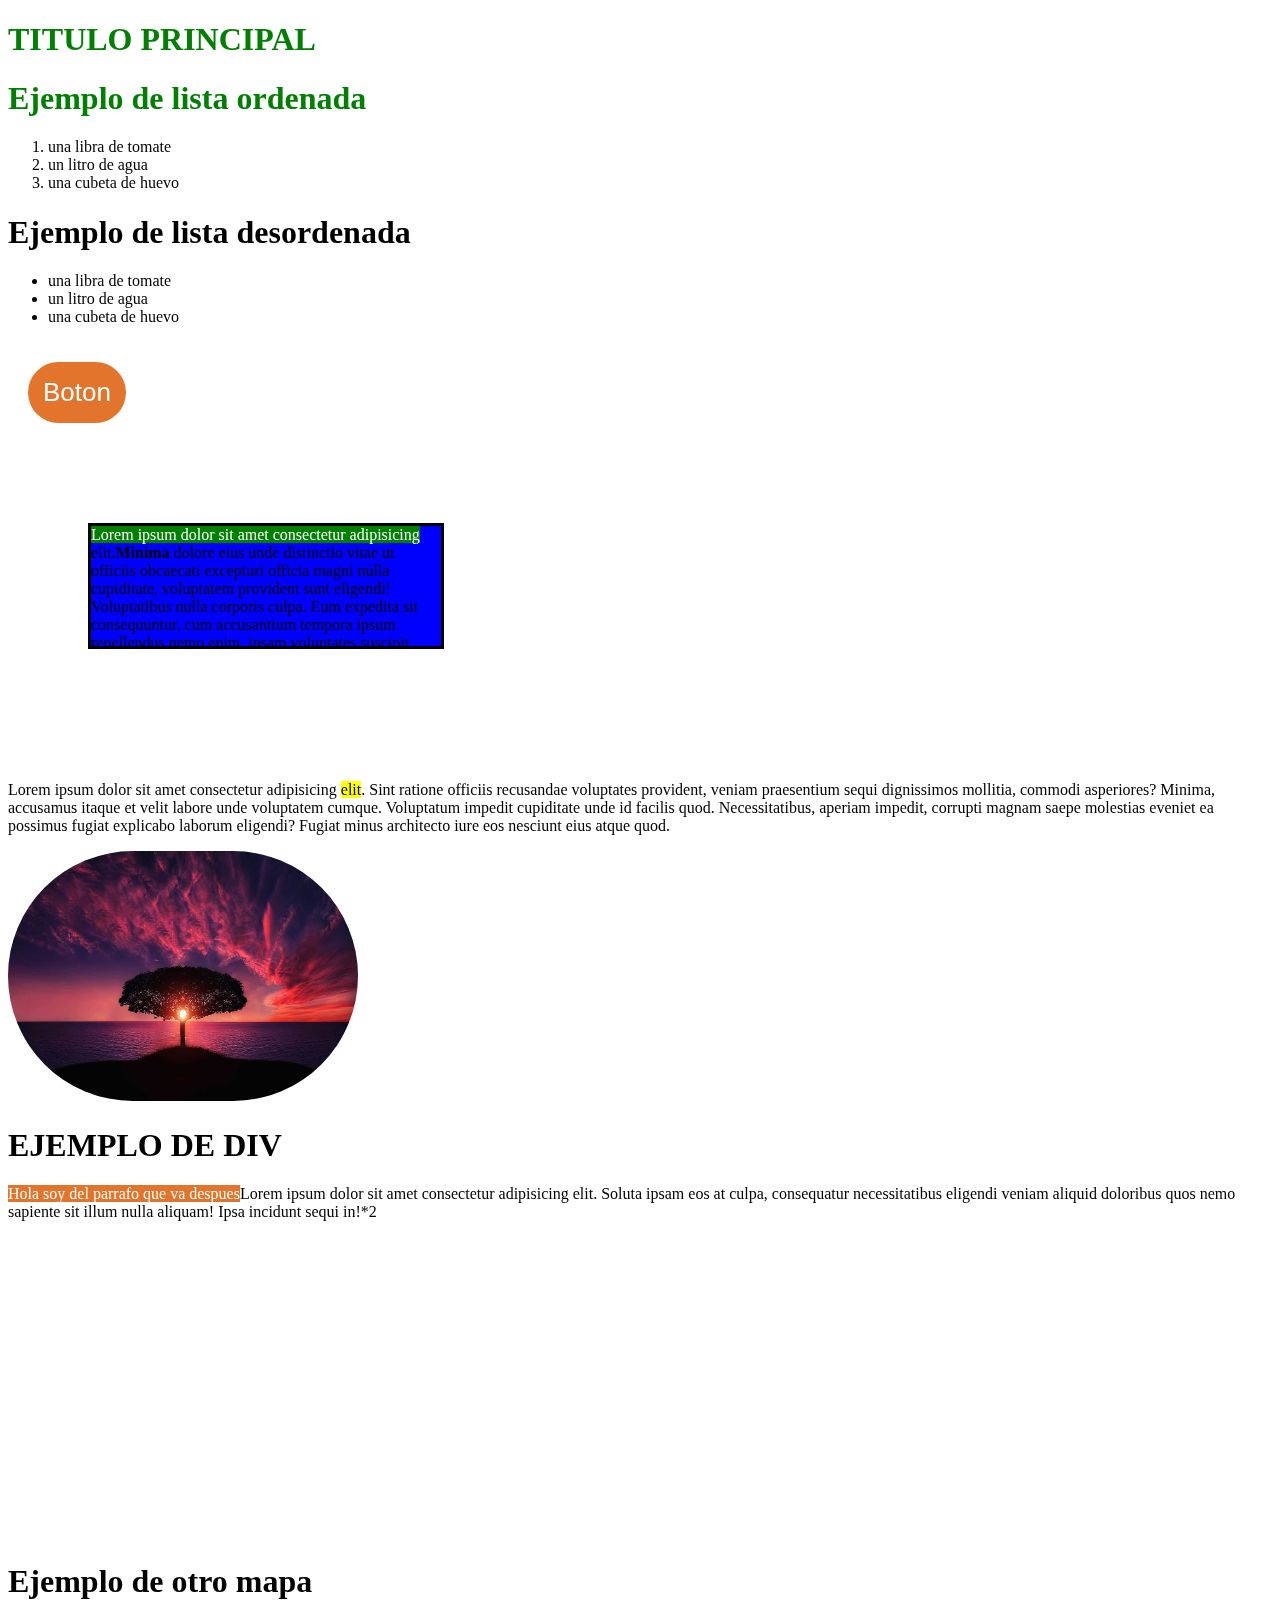
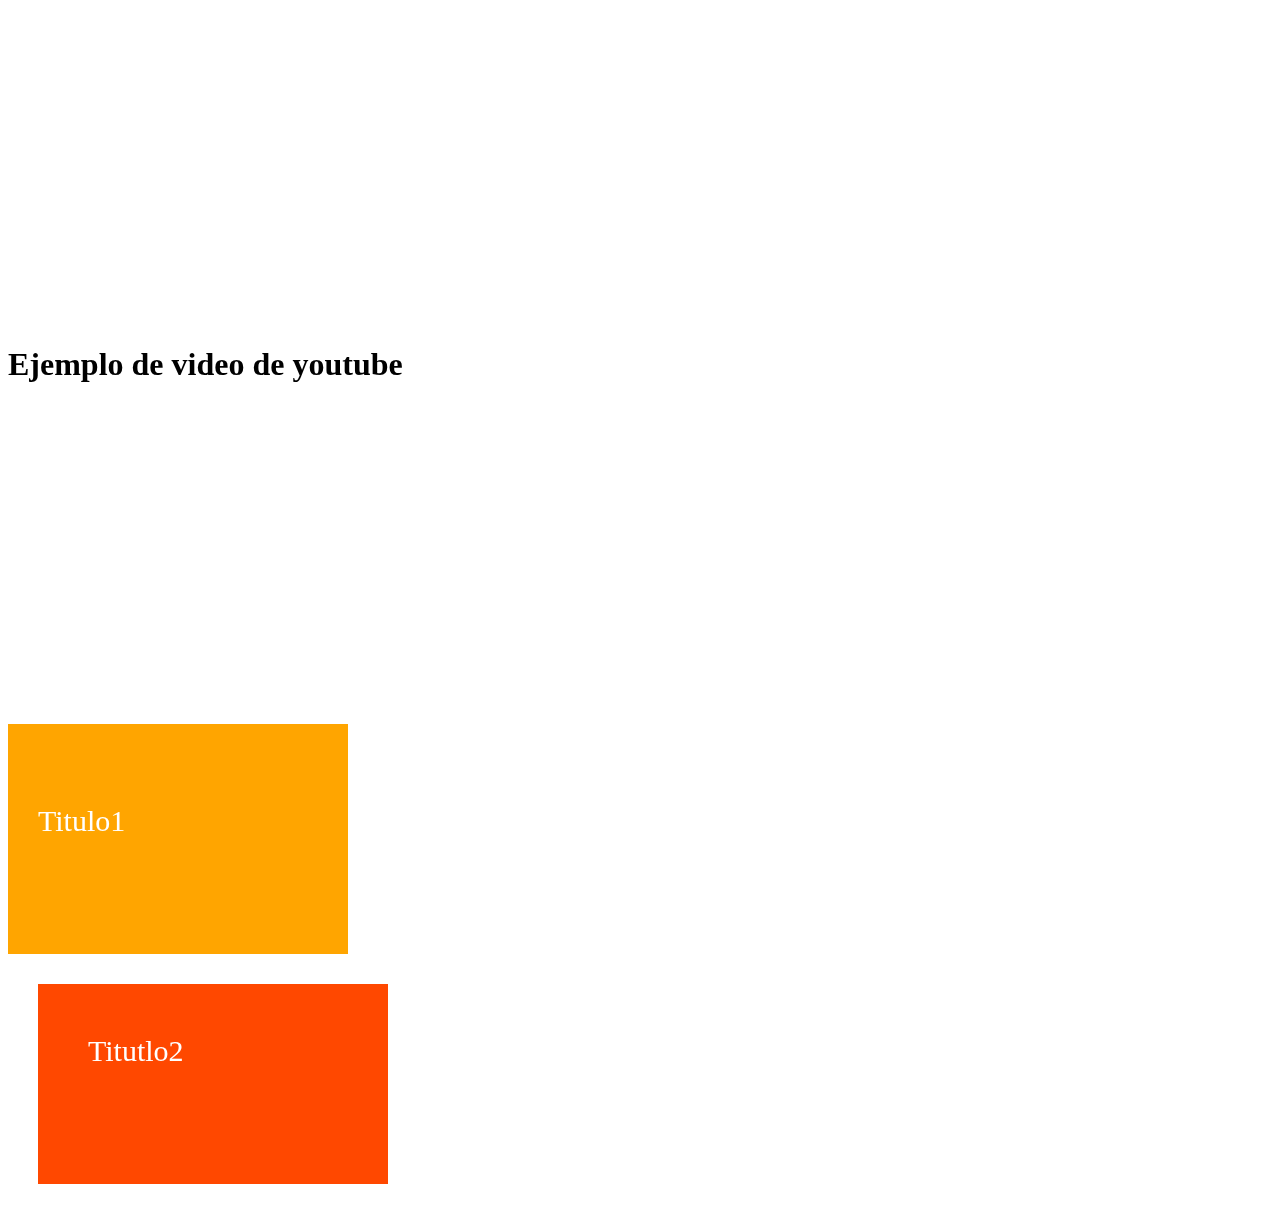
<file: index.html>
<!DOCTYPE html>
<html lang="en">
<head>
    <meta charset="UTF-8">
    <meta http-equiv="X-UA-Compatible" content="IE=edge">
    <meta name="viewport" content="width=device-width, initial-scale=1.0">
    <link rel="preconnect" href="https://fonts.googleapis.com">
<link rel="preconnect" href="https://fonts.gstatic.com" crossorigin>
<link href="https://fonts.googleapis.com/css2?family=Open+Sans:wght@300&display=swap" rel="stylesheet">
<link rel="stylesheet" type="text/css" href="css/estiloindex.css"> 
<title>Ejercicio#1</title>

</head>

<body>
<header>
    <h1>Titulo Principal</h1>   
</header>
 <nav>
    <h1 style="color:blue" id="tituloheader">Ejemplo de lista ordenada</h1>
    <ol>
    <li>una libra de tomate</li>    
    <li>un litro de agua</li>
    <li>una cubeta de huevo</li>    
        </ol>
    <h1>Ejemplo de lista desordenada</h1>
    <ul>
        <li>una libra de tomate</li>    
        <li>un litro de agua</li>
        <li>una cubeta de huevo</li>  
    </ul>   
    <button class="hover-boton">Boton</button>
 </nav>
 <section>
 <article class="noticia">
    <p class="noticia___parrafo">Lorem ipsum dolor sit amet consectetur adipisicing elit.<strong>Minima</strong>  dolore eius unde distinctio vitae ut officiis obcaecati excepturi officia magni nulla cupiditate, voluptatem provident sunt eligendi! Voluptatibus nulla corporis culpa.
        Eum expedita sit consequuntur, cum accusantium tempora ipsum repellendus nemo enim, ipsam voluptates suscipit impedit quam perferendis officiis culpa delectus, eos sequi? Quam veniam ipsa praesentium, dolorum explicabo veritatis saepe!
        Explicabo aspernatur maiores ex repellat aliquam, quas dolor ab ipsam at veniam obcaecati rem magni vitae saepe culpa dignissimos eveniet corrupti assumenda delectus necessitatibus cupiditate ut veritatis quia! Porro, quis.</p>
       <br><br>
        <p>Lorem ipsum dolor sit amet consectetur adipisicing <mark>elit</mark>. Sint ratione officiis recusandae voluptates provident, veniam praesentium sequi dignissimos mollitia, commodi asperiores? Minima, accusamus itaque et velit labore unde voluptatem cumque.
       Voluptatum impedit cupiditate unde id facilis quod. Necessitatibus, aperiam impedit, corrupti magnam saepe molestias eveniet ea possimus fugiat explicabo laborum eligendi? Fugiat minus architecto iure eos nesciunt eius atque quod.</p>
       <img src="imagenes/fotoPaisaje.jpg" class="noticia___imagen" width="350px" height="250px" alt="imagen no disponible" title="paisaje natural">
    </article>   
    <div>
    <h1 class="titulodiv">EJEMPLO DE DIV</h1>
    <p class="titutlodiv___parrafo">Lorem ipsum dolor sit amet consectetur adipisicing elit. Soluta ipsam eos at culpa, consequatur necessitatibus eligendi veniam aliquid doloribus quos nemo sapiente sit illum nulla aliquam! Ipsa incidunt sequi in!*2</p>
    <iframe src="https://www.google.com/maps/embed?pb=!1m18!1m12!1m3!1d15947.805598587129!2d-79.91835436080082!3d-2.172175540231886!2m3!1f0!2f0!3f0!3m2!1i1024!2i768!4f13.1!3m3!1m2!1s0x902d6d8ae0bd5601%3A0xc759a0f267e8cca9!2sC.C.%20Alb%C3%A1n%20Borja!5e0!3m2!1ses-419!2sec!4v1684204837242!5m2!1ses-419!2sec" width="400" height="300" style="border:0;" allowfullscreen="" loading="lazy" referrerpolicy="no-referrer-when-downgrade"></iframe>
    <h1>Ejemplo de otro mapa</h1>    
    <iframe src="https://www.google.com/maps/embed?pb=!1m14!1m12!1m3!1d7973.917956430602!2d-79.90719637134936!3d-2.169302275529842!2m3!1f0!2f0!3f0!3m2!1i1024!2i768!4f13.1!5e0!3m2!1ses-419!2sec!4v1684204902047!5m2!1ses-419!2sec" width="400" height="300" style="border:0;" allowfullscreen="" loading="lazy" referrerpolicy="no-referrer-when-downgrade"></iframe>
    <h1>Ejemplo de video de youtube</h1>
    <iframe width="560" height="315" src="https://www.youtube.com/embed/6OXANlWbSh0" title="YouTube video player" frameborder="0" allow="accelerometer; autoplay; clipboard-write; encrypted-media; gyroscope; picture-in-picture; web-share" allowfullscreen></iframe>
   
</div>
<div class="contenedor">
<div class="hija1">Titulo1</div>
<div class="hija2">Titutlo2</div>
</div>
</body>
</html>
</file>
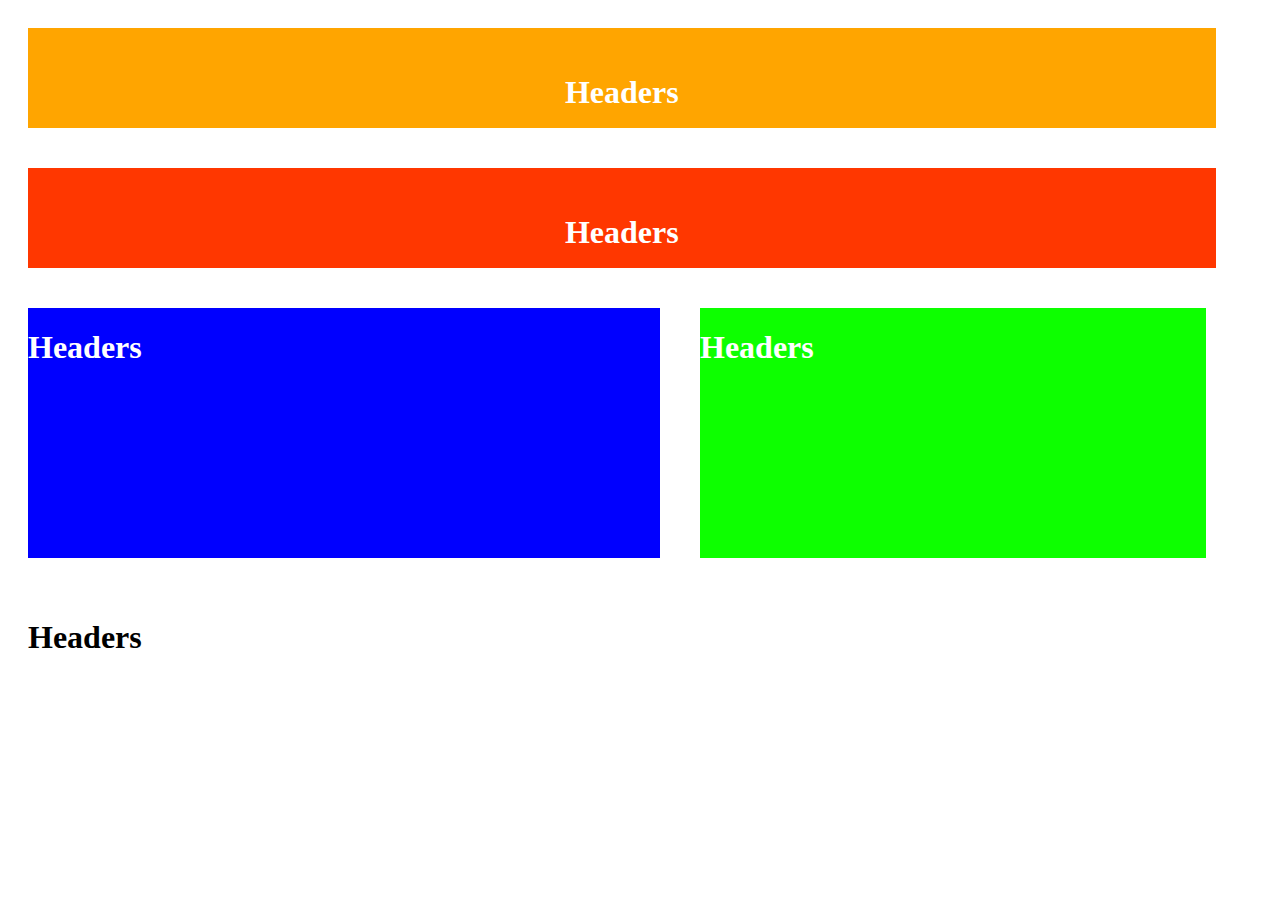
<file: maquetacionblock.html>
<!DOCTYPE html>
<html lang="en">
<head>
    <meta charset="UTF-8">
    <meta http-equiv="X-UA-Compatible" content="IE=edge">
    <meta name="viewport" content="width=device-width, initial-scale=1.0">
    <link rel="stylesheet" type="text/css" href="css/estilosblock.css"> 
    <title>Ejemplo de maquetación con Block</title>
</head>
<body>
<div class="contenedor">
<div class="contenedor headers">
 <h1>Headers</h1>   
</div>  
<div class="contenedor navs">
    <h1>Headers</h1>   
   </div> 
   <div class="articles">
    <h1>Headers</h1>   
   </div>
   <div class="asides">
    <h1>Headers</h1>   
   </div>   
   <div class=" footers">
    <h1>Headers</h1>   
   </div>
</div>  

</body>
</html>
</file>
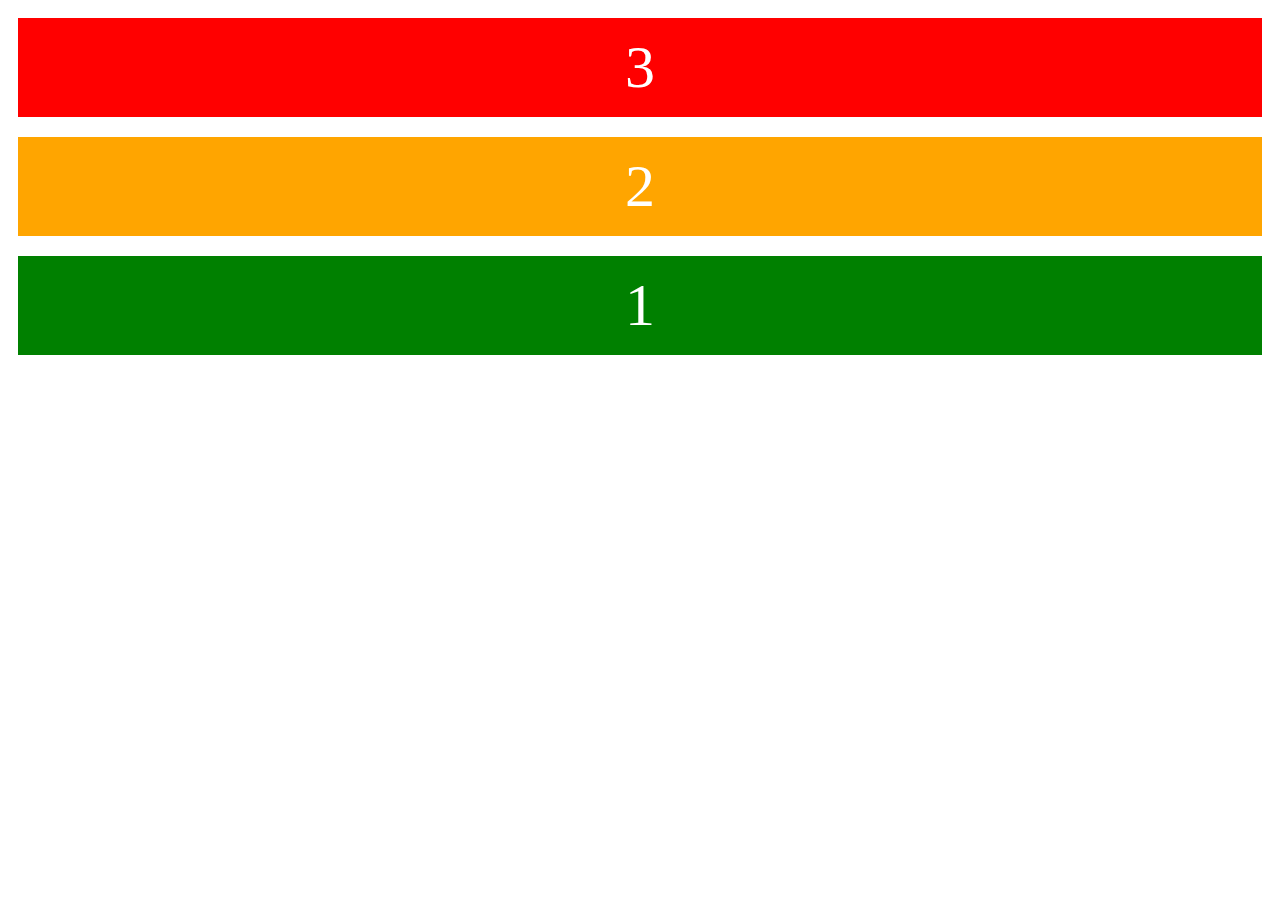
<file: maquetaciónFlex.html>
<!DOCTYPE html>
<html lang="en">
<head>
    <meta charset="UTF-8">
    <meta http-equiv="X-UA-Compatible" content="IE=edge">
    <meta name="viewport" content="width=device-width, initial-scale=1.0">
    <title>Ejemplo de flexbox</title>
    <link rel="stylesheet" type="text/css" href="css/estiloflex.css"> 
</head>
<body>
<div class="contenedor">
<div class="contenedor__caja1">1</div>   
<div class="contenedor__caja2">2</div>
<div class="contenedor__caja3">3</div>
</div>  
</body>
</html>
</file>
<file: css/estiloindex.css>
/* UNIDADES EN CSS 
 
px,em,%
em=16px
4em=64px

SELECTORES EN CSS
SELECTOR UNIVERSAL *
SELECTOR ID        #
SELECTOR DE CLASE  .
SELECTOR DE VARIABLE 
SELECTOR DE PARTE
*{
    background-color: yellowgreen;
    color:red;
}
METODOLOGIA BEM
-BLOCK BLOQUE
-ELEMENT ELEMENTO
-MODIFIER MODIFICADOR
*/
#titulodiv{
    color:orange;
    font-size: 25px;
    text-transform: lowercase;
  }
  #tituloheader{
    color:green !important;
  }
  .noticia___parrafo{
    background-color: blue;
    margin:80px;
    width: 350px;
    height: 120px;
    overflow: hidden;
    overflow-y: scroll;
    border:3px solid black;
  }
  .noticia___imagen{
    border-radius: 165px;
  }
/*
.tituloformulario{
    color:aqua;
    text-transform: uppercase;
}*/
[variable="titulosecundario"]{
    color:red;
}


 header h1{
    color:green;
    text-transform: uppercase;
 }
 .hija1{
  background-color: orange;
  width: 250px;
  height:100px;
  font-size: 30px;
  color:white;  
  padding: 80px 60px 50px 30px;
 
 }
 .hija2{
  background-color: rgb(255, 72, 0);
  width: 250px;
  height:100px;
  font-size: 30px;
  color:white;
  padding: 50px;
  margin:30px;
 }
 /*PSEUDOLEMENTOS Y PSEUDOCLASES*/

 /*FIRST LINE 
  SELECTION
  AFTER
  BEFORE
  HOVER
 */
 .noticia::first-line{
   background-color: green;
   color:#ffff;
 }
 /*
 .titutlodiv___parrafo::selection{
  background-color: blueviolet;
  color:#fff;
 }
 */
 .titutlodiv___parrafo::before{
  content: "Hola soy del parrafo que va despues";
  background-color: rgb(226, 116, 43);
  color:#fff;
 }
 .hover-boton{
  background-color: rgb(226, 116, 43);
  border:none;
  text-align: center;
  text-decoration: none;
  color:white;
  font-size: 26px;
  margin: 20px;
  padding: 15px;
  border-radius: 40px;
  cursor:pointer;
 }
 .hover-boton:hover{
  background-color: rgb(52, 51, 51);
 }
</file>
<file: css/estilosblock.css>
.contenedor div{
    float:left;
    margin:20px;
    
}
.headers{
text-align: center;
color:white;
background-color: orange;
padding: 25px;
height: 50px;
width: 90%;
}
.navs{
    text-align: center;
    color:white;
    background-color: rgb(255, 55, 0);
    padding: 25px;
    height: 50px;
    width: 90%;  
}
.articles{
    background-color: blue;
    width: 50%;
    color:white;
    height: 250px;
}
.asides{
    background-color: rgb(13, 255, 0);
    width: 40%;
    color:white;
    height: 250px;
}
</file>
<file: css/estiloflex.css>
.contenedor{
    display: flex;
    flex-direction: column-reverse;
   
    font-size: 60px;
    color:white;
    text-align: center;
}
.contenedor__caja1{
    background-color: green;   
    padding: 15px;
    margin:10px;   
}
.contenedor__caja2{
    background-color: orange;   
    padding: 15px;
    margin:10px;
}
.contenedor__caja3{
    background-color: red;    
    padding: 15px;
    margin:10px;
}
</file>
